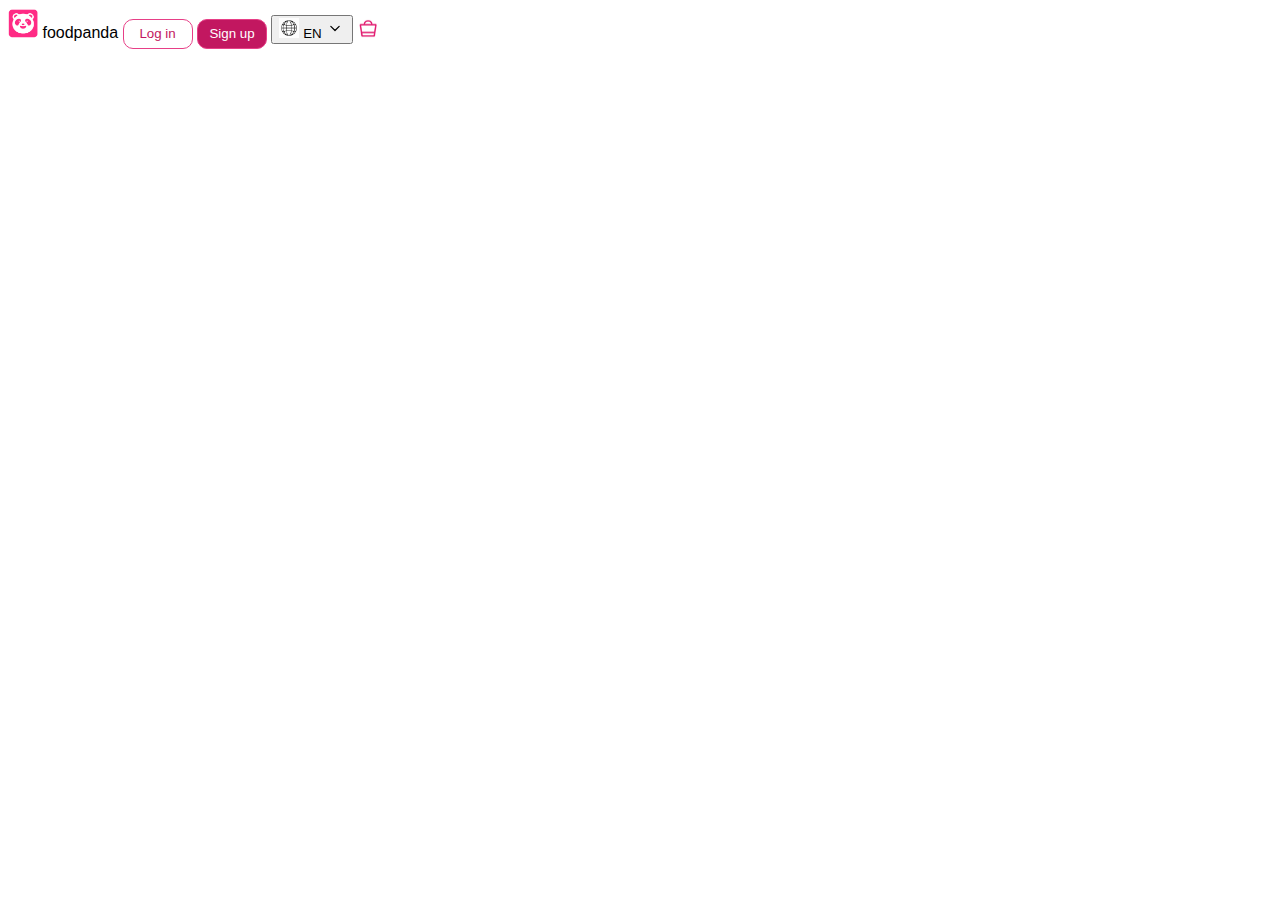
<file: Food Panda/index.html>
<!DOCTYPE html>
<html lang="en">

<head>
    <meta charset="UTF-8">
    <meta name="viewport" content="width=device-width, initial-scale=1.0">
    <title>Food & Grocery Delivery - Restaurants near me in Pakistan | foodpanda</title>
    <link rel="icon" href="assets/favicon.png" type="assets/x-icon">
    <link rel="stylesheet" href="style.css">
</head>

<body>
    <header>
        <img id="a1" src="assets/logo.png" alt="SUS">
        <span>foodpanda</span> <button id="but">Log in</button> <button id="butt">Sign up</button>
        <button>
            <img id="a2" src="assets/globe.jpg" alt="Hm"> <span>EN</span>
            <img id="a2" src="assets/down-arrow-5-svgrepo-com.svg" alt=">">
        </button>
        <img id="a2" src="assets/shop.png" alt="🌌">
    </header>
</body>

</html>
</file>
<file: Food Panda/style.css>
body {
    background-color: white;
}

header {
    z-index: 911;
    font-family: "open sans", sans-serif;

}

#a1 {
    width: 30px;
    height: 30px;
}

#a2 {
    width: 20px;
    height: 20px;
}

#but {
    background: white;
    color: #c21760;
    width: 70px;
    height: 30px;
    border: 1px solid #e73f87;
    border-radius: 10px;

}

#butt {
    background: #c21760;
    color: white;
    width: 70px;
    height: 30px;
    border: 1px solid #e73f87;
    border-radius: 10px;
}
</file>
